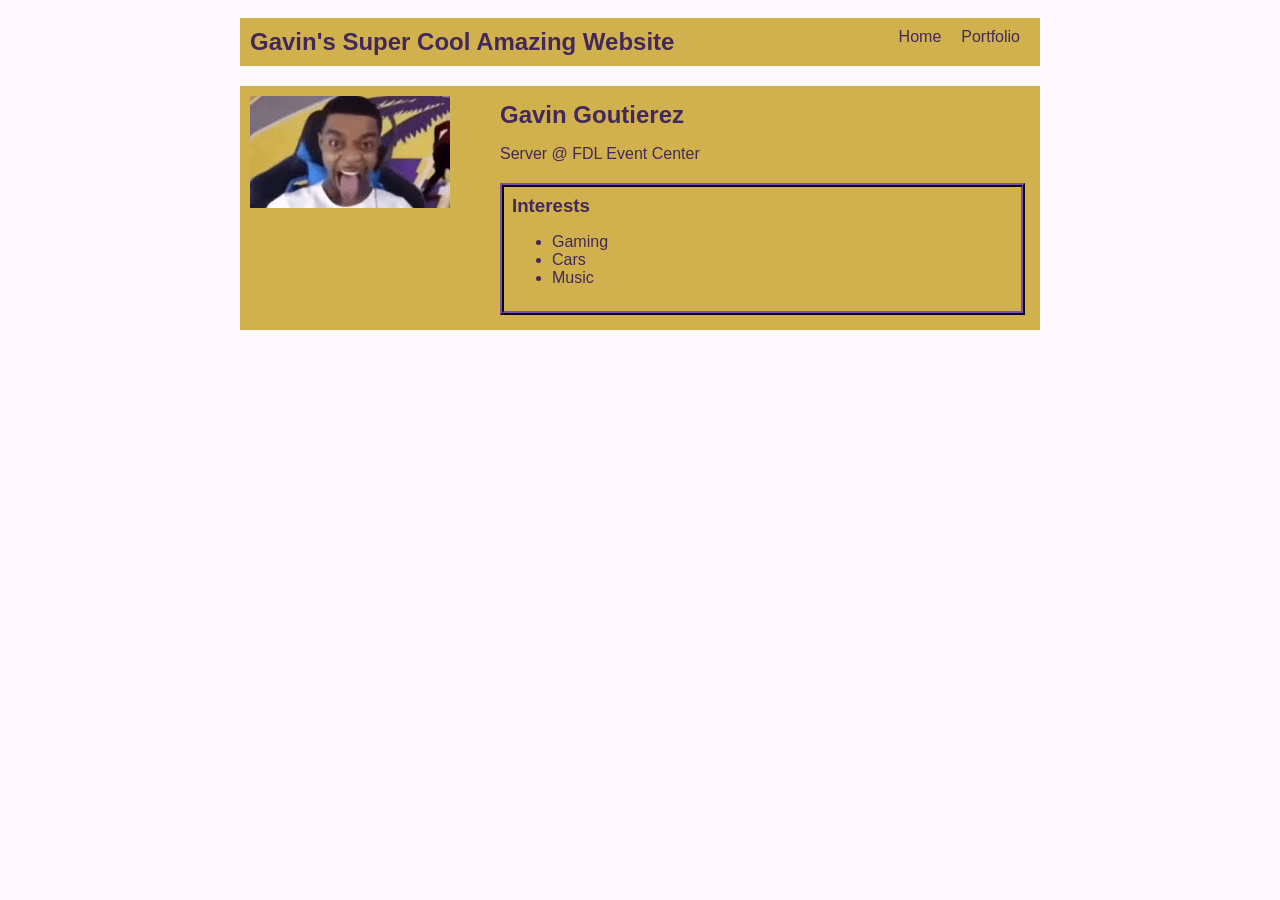
<file: index.html>
<!DOCTYPE html>
<html>
  <head>
    <title>Gavin's Super Cool Amazing Website</title>
    <link rel="stylesheet" href="style.css" />
  </head>

  <body>
    <!-- All content goes here -->
    <div id="all-contents">
<nav>
  <h1>Gavin's Super Cool Amazing Website</h1>
  <ul id="nav-ul">
    <li class="nav-li">
      <a href="index.html">Home</a>
    </li>
    <li class="nav-li">
      <a href="portfolio.html">Portfolio</a>
    </li>
  </ul>
</nav>  

  <main>
  <!-- Sidebar section -->
  <div class="sidebar">
  <img class="sidebar-img" src="[data-uri]">
</div>

  <!-- Content section -->
<div class="content">
 <h2>Gavin Goutierez</h2>
  <p>Server @ FDL Event Center</p>

<!-- Interests section -->
  <div id="interests">
    <h3>Interests</h3>
    <ul>
      <li>Gaming</li>
      <li>Cars</li>
      <li>Music</li>
  
</div>
  </main>
    </div>
  </body>
</html>
</file>
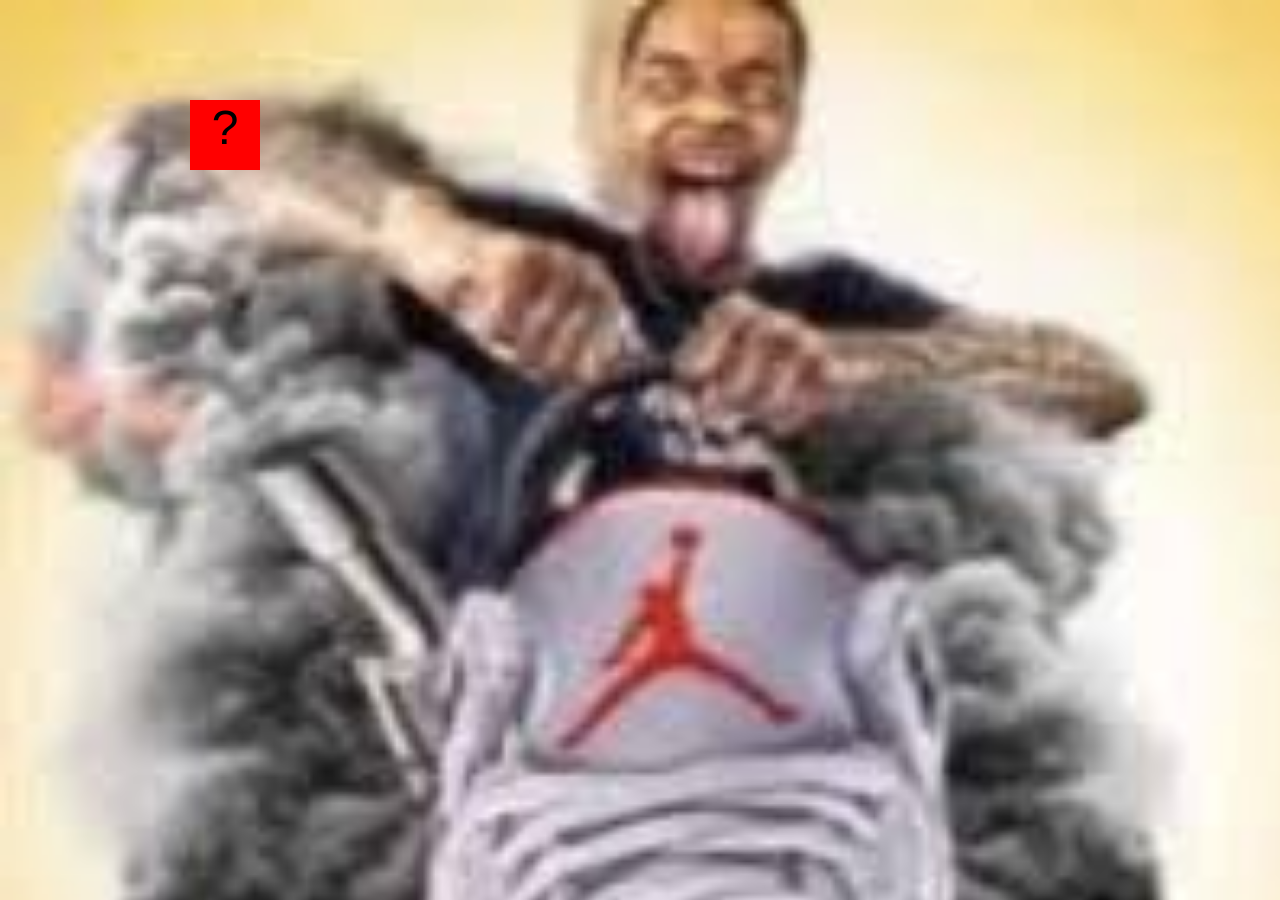
<file: fsd-projects/bouncing-box/index.html>
<!DOCTYPE html>
<html>
  <head>
    <meta charset="utf-8" />
    <title>Bouncing Box</title>
    <script src="jquery.min.js"></script>
    <style>
      .box {
        width: 70px;
        height: 70px;
        background-color: red;
        background-size: 110px;
        font-size: 300%;
        font-family: Impact, Haettenschweiler, 'Arial Narrow Bold', sans-serif;
        text-align: center;
        user-select: none;
        display: block;
        position: absolute;
        top: 100px;
        left: 0px;
      }

      .board {
        height: 100vh;
        background-color: rgb(244,203,94);
		background-image: url("Flight.jpg");
    margin: 0px;
  background-size: 1400px;
      }
    </style>
    <!-- 	<script src="//cdnjs.cloudflare.com/ajax/libs/jquery/2.1.1/jquery.min.js"></script> -->
  </head>

  <body class="board">
    <!-- HTML for the box -->
    <div class="box">?</div>

    <script>
      (function () {
        "use strict";
        /* global jQuery */

        //////////////////////////////////////////////////////////////////
        /////////////////// SETUP DO NOT DELETE //////////////////////////
        //////////////////////////////////////////////////////////////////

        var box = jQuery(".box"); // reference to the HTML .box element
        var board = jQuery(".board"); // reference to the HTML .board element
        var boardWidth = board.width(); // the maximum X-Coordinate of the screen

        // update the boardWidth variable when the window is resized
        jQuery(window).on("resize", function () {
          boardWidth = board.width();
        });

        // Every 50 milliseconds, call the update Function (see below)
        setInterval(update, 50);

        // Every time the box is clicked, call the handleBoxClick Function (see below)
        box.on("click", handleBoxClick);

        // moves the Box to a new position on the screen along the X-Axis
        function moveBoxTo(newPositionX, newPositionY) {
          box.css("left", newPositionX);
        }

        // changes the text displayed on the Box
        function changeBoxText(newText) {
          box.text(newText);
        }

        //////////////////////////////////////////////////////////////////
        /////////////////// YOUR CODE BELOW HERE /////////////////////////
        //////////////////////////////////////////////////////////////////

        // TODO 2 - Variable declarations
        var positionX = 0;
        var positionY = 0;
        var points = 0;
        var speed = 10;
   


        /**
         * This Function will be called 20 times/second.
         * Each time it is called, it should move the Box to a new location.
         * If the box drifts off the screen, turn it around!
         */
        function update() {
         moveBoxTo(positionX, positionY);
         positionX = positionX + speed;
         if (positionX > boardWidth) {
          speed *= -1;
         } else if (positionX < 0) {
          speed *= -1;
         }
        
          
        }

        /**
         * This Function will be called each time the box is clicked.
         * Each time it is called, it should perform each of the following actions:
         * - increase the points total
         * - increase the speed
         * - move the box to the left side of the screen.
         */
        function handleBoxClick() {
          positionX = 0;
          changeBoxText(points);
          points++;
          speed = 3 * points + 10;


        }


        
      })();
    </script>
  </body>
</html>
</file>
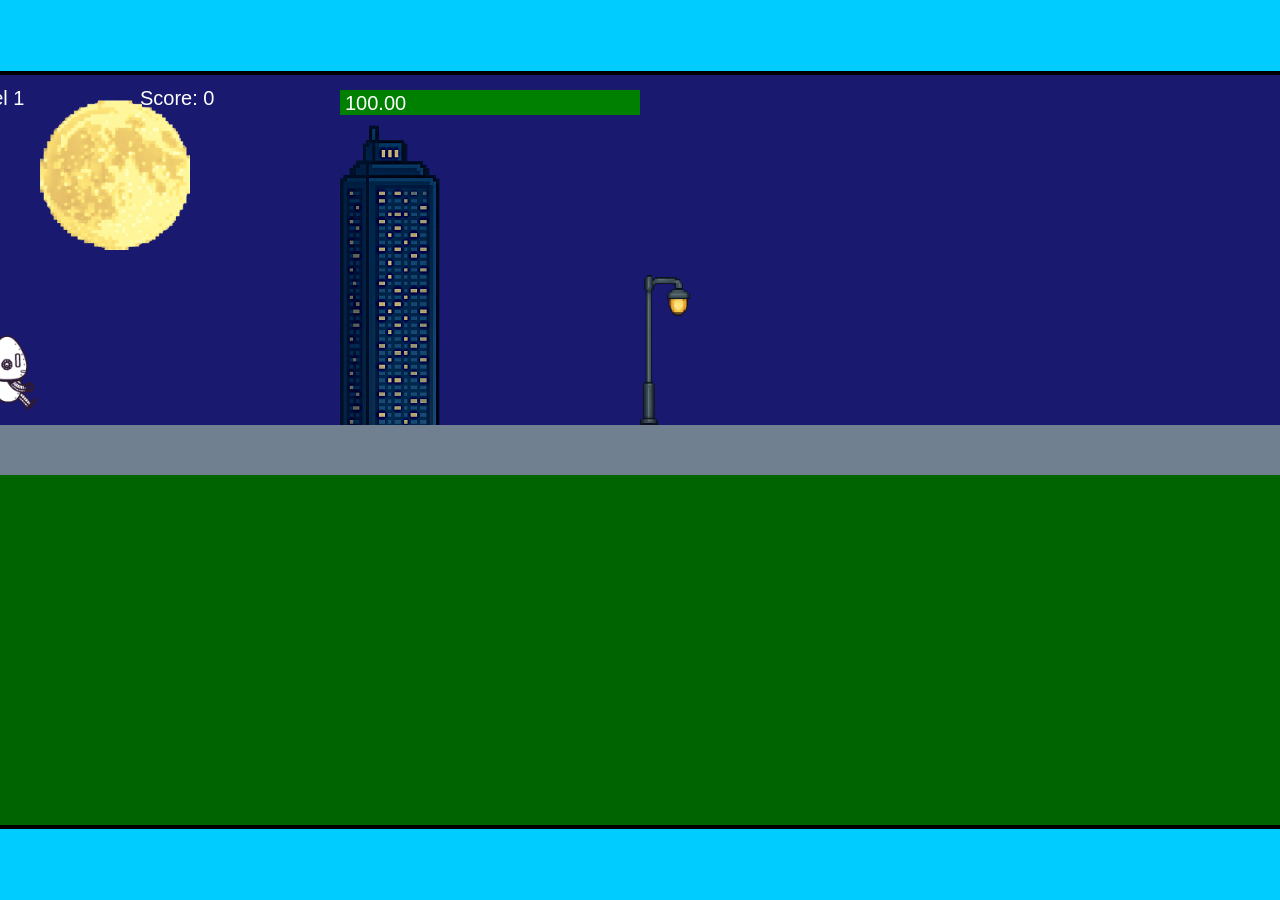
<file: fsd-projects/runtime/index.html>
<!DOCTYPE html>
<html lang="en">
  <head>
    <meta charset="UTF-8" />
    <meta name="viewport" content="width=device-width, initial-scale=1.0" />
    <title>Runtime Neo</title>
    <link rel="stylesheet" href="runtime.css" />
    <script src="https://code.jquery.com/jquery-3.1.0.js"></script>
    <script src="setup.js"></script>
    <script src="levels.js"></script>
    <script src="scenery.js"></script>
    <script src="student.js"></script>
    <script src="main.js"></script>
  </head>
  <body id="body">
    <canvas id="gameCanvas" width="1400" height="750"></canvas>
    <img id="player" src="images/halle.png" />
    <img id="projectile" src="images/projectile.png" />
    <img id="basicPlatform" src="images/interactable/basicPlatform.png" />
    <img id="spikes" src="images/interactable/spikes.png" />
    <img id="bug" src="images/interactable/bug.png" />
    <img id="healthUp" src="images/interactable/healthUp.png" />
    <img id="flag" src="images/interactable/flag.png" />
    <img id="moon" src="images/backgrounds/moon.png" />
    <img id="building" src="images/backgrounds/building.png" />
    <img id="lamp" src="images/backgrounds/lamp.png" />
  </body>
</html>
</file>
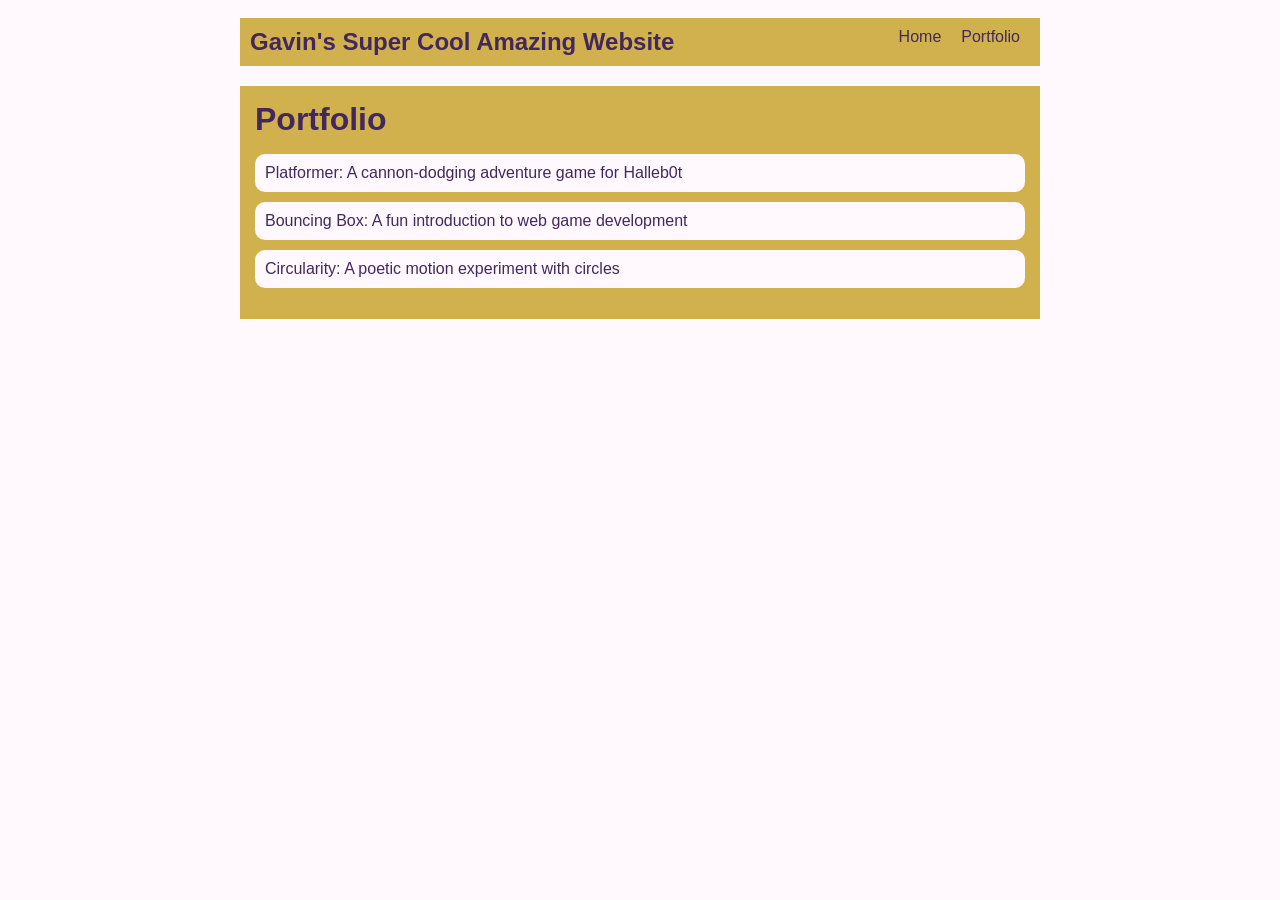
<file: portfolio.html>
<!DOCTYPE html>
<html>
  <head>
    <title>Gavin's Super Cool Amazing Website</title>
    <link rel="stylesheet" href="style.css" />
  </head>

  <body>
    <!-- All content goes here -->
    <div id="all-contents">
        <nav>
<h1>Gavin's Super Cool Amazing Website</h1>
<ul id="nav-ul">
<li class="nav-li">
  <a href="index.html">Home</a>
</li>
<li class="nav-li">
  <a href="portfolio.html">Portfolio</a>
</li>
</ul>
  </nav>

  <main>
 <div class="content">
    <h1>Portfolio</h1>
    <ul id="portfolio">
<li>
  <a href="fsd-projects/platformer/">Platformer: A cannon-dodging adventure game for Halleb0t</a>
</li>
<li>
  <a href="fsd-projects/bouncing-box/">Bouncing Box: A fun introduction to web game development</a>
</li>
<li>
  <a href="fsd-projects/circularity/">Circularity: A poetic motion experiment with circles</a>
</li>
    </ul>
  </div>
  </main>
    </div>
  </body>
</html>
</file>
<file: style.css>
body {
    background: rgb(255,248,253);
    color: rgb(67,40,91);
    padding: 10px;
    font-family: Arial, sans-serif;
}

#all-contents {
    max-width: 800px;
    margin: auto;
}

/* navigation menu */
nav {
    background: rgb(209,177,78);
    margin: 0 auto;
    display: flex;
    padding: 10px;
    margin-bottom: 20px;
}

h1 {
    display: flex;
    align-items: center;
    color: rgb(67,40,91);
    flex: 1;
    margin: 0;
}

#nav-ul {
    list-style-type: none;
    margin: 0;
    padding: 0;
    display: flex;
}

.nav-li {
    display: inline-block;
    padding: 0 10px;
}

a {
    text-decoration: none;
    color: rgb(67,40,91);
}

/* main container area beneath menu */
main {
    background: rgb(209,177,78);
    display: flex;
    margin-top: 20px;
}

.sidebar {
    margin-right: 25px;
    padding: 10px;
}

.sidebar-img {
    width: 200px;
}

.content {
    flex: 1;
    padding: 15px;
}

/* interests section styles */
#interests {
    border: 4px rgb(67,40,91) ridge;
    padding: 8px;
    margin-top: 20px;
}

h2, h3 {
    margin: 0px;
}

/* Portfolio styles */
.content h1 {
  color: rgb(67,40,91);
}

#portfolio {
  list-style-type: none;
  padding-left: 0;
}

#portfolio li {
  background: rgb(255,248,253);
  padding: 10px;
  border-radius: 10px;
  margin-bottom: 10px;
}

#portfolio li:hover {
  background: rgb(255,248,253);
}

#portfolio a {
  text-decoration: none;
  color: rgb(67,40,91);
}
</file>
<file: fsd-projects/runtime/runtime.css>
/* runtime.css */
/* Styles for Runtime Neo auto-runner game */

img {
  display: none;
}

#gameCanvas {
  position: absolute;
  border: 4px solid #000;
  top: 50%;
  left: 50%;
  transform: translate(-50%, -50%);
}

body {
  margin: 0;
  background-color: #00ccff;
  font-family: Arial, sans-serif;
  text-align: center;
  overflow: hidden;
}
</file>
